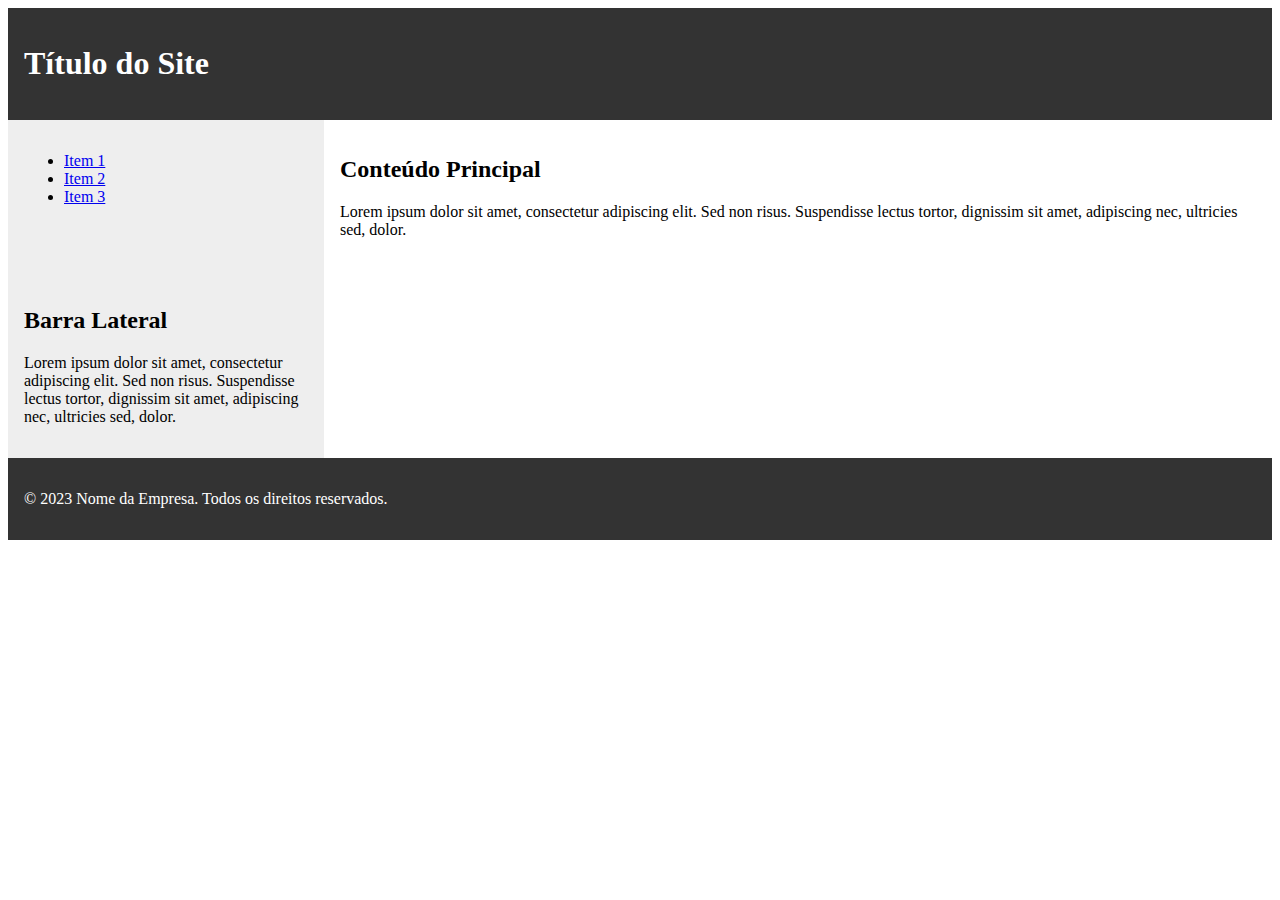
<file: aula ex/juros-compostos/index.html>
<!DOCTYPE html>
<html>
  <head>
    <meta charset="UTF-8">
    <title>Site Responsivo</title>
    <meta name="viewport" content="width=device-width, initial-scale=1.0"> <!-- Adiciona a metatag viewport para controlar o dimensionamento do site em dispositivos móveis -->
    <style>
      /* Layout do site usando o CSS Grid */
      body {
        display: grid;
        grid-template-columns: 1fr 3fr; /* Define duas colunas, a primeira com largura igual e a segunda com o triplo da largura */
        grid-template-rows: auto; /* Define uma linha com altura automática */
      }

      header {
        grid-column: 1 / 3; /* Define que o cabeçalho ocupa as duas colunas */
        background-color: #333;
        color: #fff;
        padding: 1rem;
      }

      nav {
        background-color: #eee;
        padding: 1rem;
      }

      main {
        background-color: #fff;
        padding: 1rem;
      }

      aside {
        background-color: #eee;
        padding: 1rem;
      }

      footer {
        grid-column: 1 / 3; /* Define que o rodapé ocupa as duas colunas */
        background-color: #333;
        color: #fff;
        padding: 1rem;
      }

      /* Media queries para ajustar o layout do site em diferentes tamanhos de tela */
      @media screen and (max-width: 768px) { /* Define estilos para telas menores que 768px */
        body {
          grid-template-columns: 1fr; /* Define apenas uma coluna em telas menores */
        }

        nav, aside {
          grid-row: 2; /* Define que o menu e a barra lateral ocupam a segunda linha em telas menores */
        }
      }
    </style>
  </head>
  <body>
    <header>
      <h1>Título do Site</h1>
    </header>

    <nav>
      <ul>
        <li><a href="#">Item 1</a></li>
        <li><a href="#">Item 2</a></li>
        <li><a href="#">Item 3</a></li>
      </ul>
    </nav>

    <main>
      <h2>Conteúdo Principal</h2>
      <p>Lorem ipsum dolor sit amet, consectetur adipiscing elit. Sed non risus. Suspendisse lectus tortor, dignissim sit amet, adipiscing nec, ultricies sed, dolor.</p>
    </main>

    <aside>
      <h2>Barra Lateral</h2>
      <p>Lorem ipsum dolor sit amet, consectetur adipiscing elit. Sed non risus. Suspendisse lectus tortor, dignissim sit amet, adipiscing nec, ultricies sed, dolor.</p>
    </aside>

    <footer>
      <p>© 2023 Nome da Empresa. Todos os direitos reservados.</p>
    </footer>
  </body>
</html>
</file>
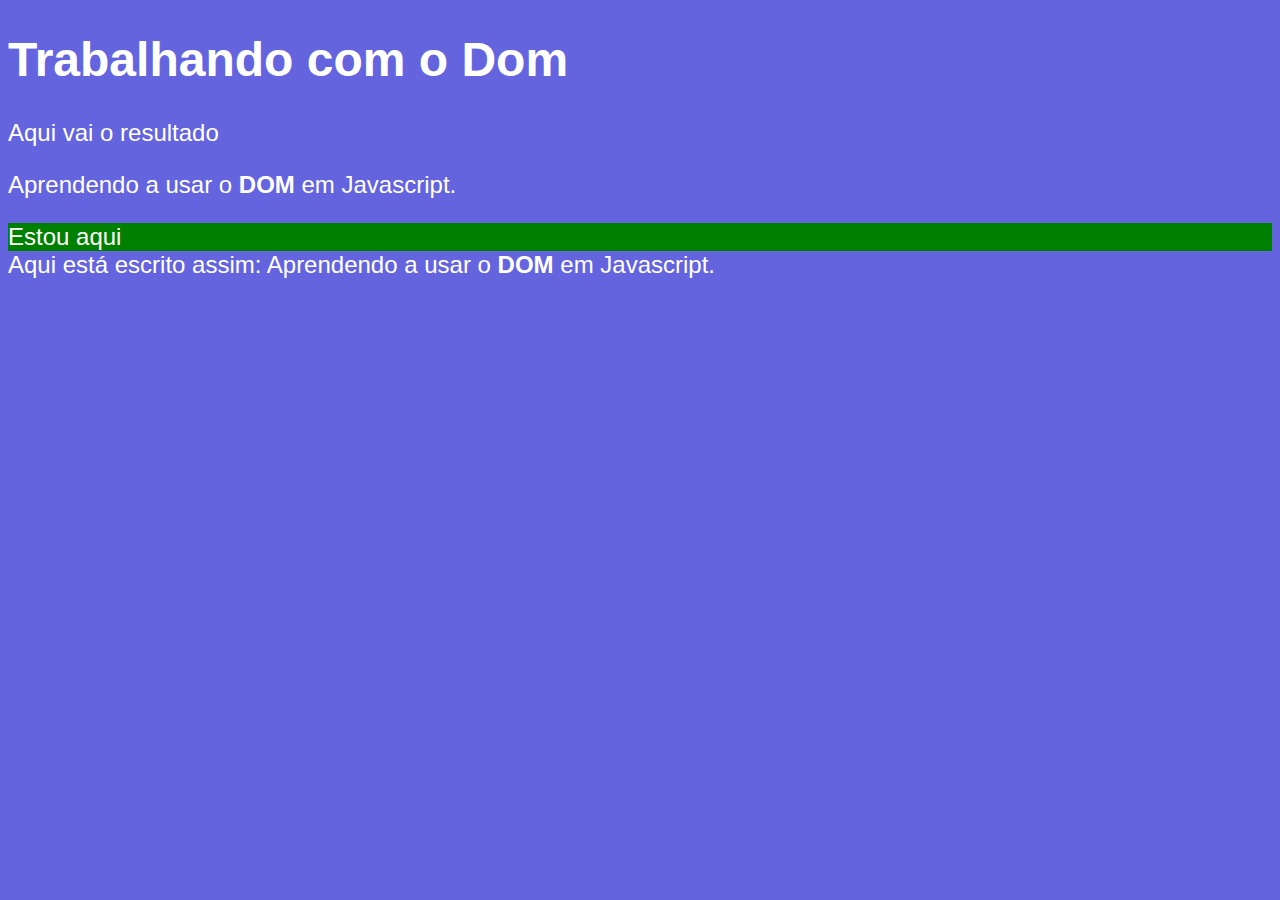
<file: ex005.html>
<!DOCTYPE html>
<html lang="pt-br">
<head>
    <meta charset="UTF-8">
    <meta http-equiv="X-UA-Compatible" content="IE=edge">
    <meta name="viewport" content="width=device-width, initial-scale=1.0">
    <title>Javascript com Dom</title>
    <style>
        body{
            font-family: Arial, Helvetica, sans-serif;
            font-size: 1.5em;
            background-color: rgb(100, 100, 223);
            color: white;
            
        }
    </style>
</head>
<body>
    <h1>Trabalhando com o Dom</h1>
    <p>
        Aqui vai o resultado
    </p>
    <p>
        Aprendendo a usar o <strong>DOM</strong> em Javascript.
    </p>
    <div id="msg">Clique em mim</div>

    <script>
        var p1 = window.document.getElementsByTagName('p')[1]
        window.document.write('Aqui está escrito assim: ' + p1.innerHTML)
        var d = window.document.getElementById('msg')
        d.style.background = 'green'
        d.innerText = 'Estou aqui'
    </script>
</body>
</html>
</file>
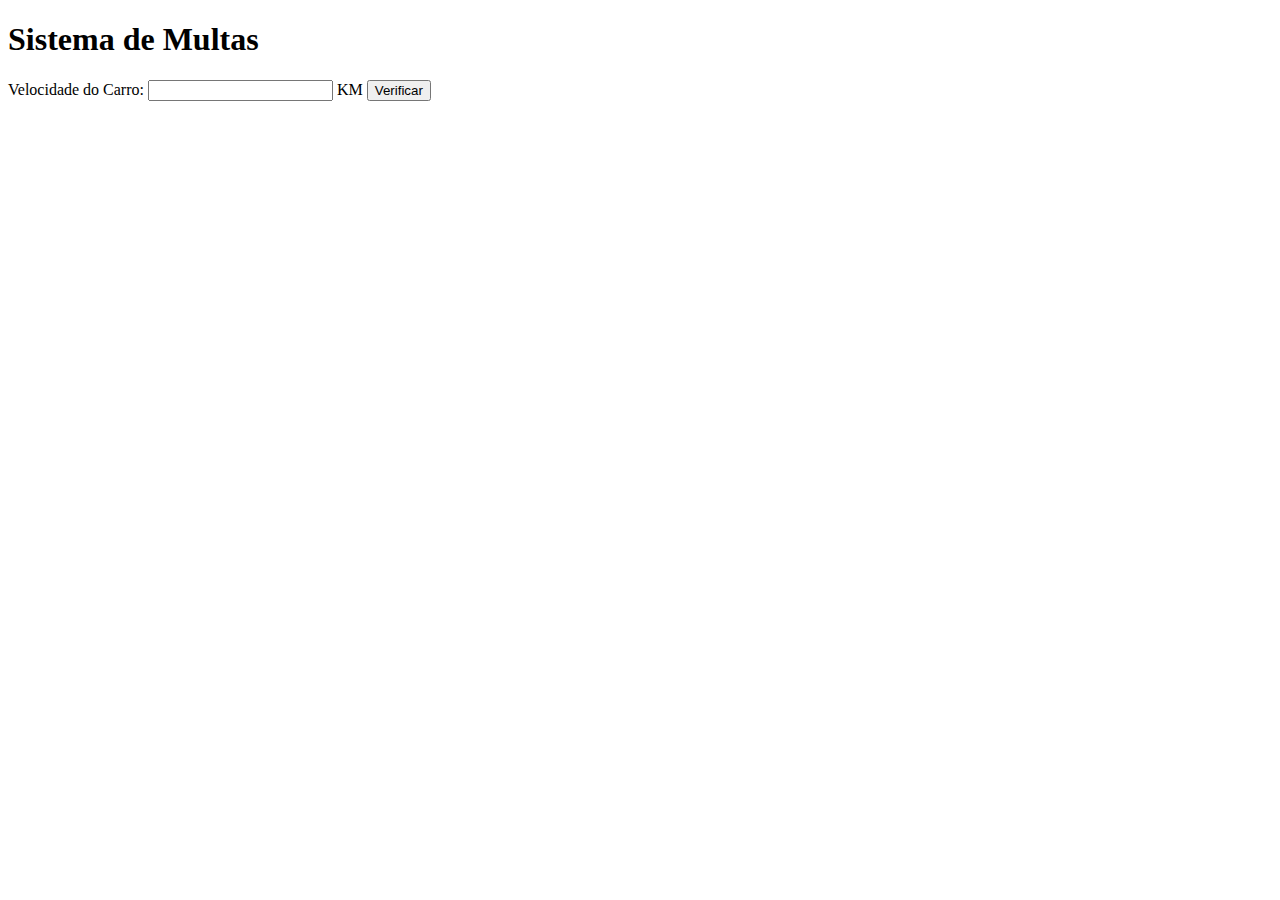
<file: aula 11/ex010.html>
<!DOCTYPE html>
<html lang="pt-br">
<head>
    <meta charset="UTF-8">
    <meta http-equiv="X-UA-Compatible" content="IE=edge">
    <meta name="viewport" content="width=device-width, initial-scale=1.0">
    <title>Fazendo Javascript</title>
</head>
<body>
    <h1>Sistema de Multas</h1>
   Velocidade do Carro: <input type="number" name="txtvel" id="txtvel"> KM
   <input type="button" value="Verificar" onclick="calcular()">
   <div id="res">

   </div>

   <script>
    
    function calcular(){
        var txtv = document.querySelector('#txtvel')
        var vel = Number(txtv.value)
        var res = document.querySelector('#res')
        
        res.innerHTML = `Sua velocidade atual é de ${vel}`
    }
   </script>
</body>
</html>
</file>
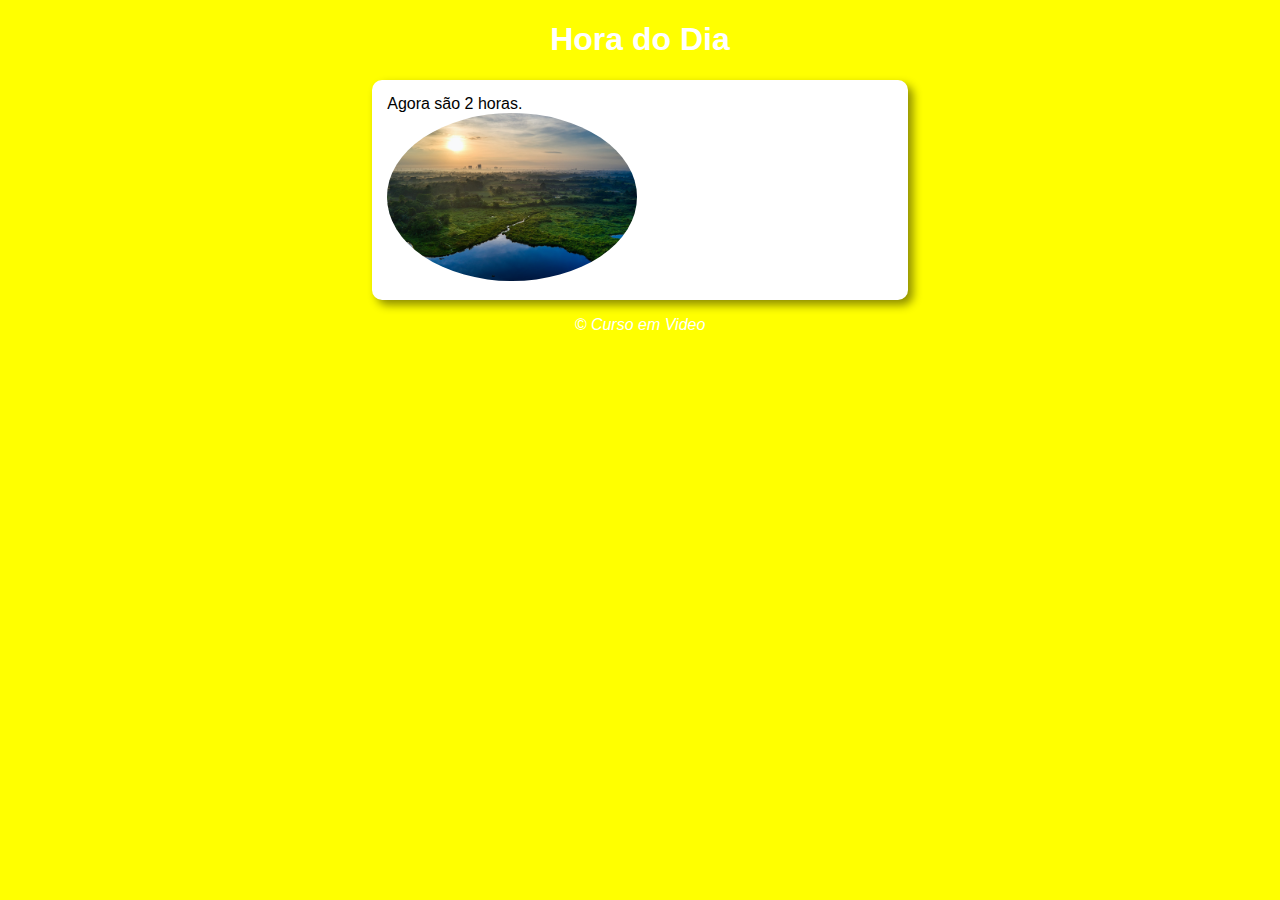
<file: aula ex/ex01.html>
<!DOCTYPE html>
<html lang="pt-br">
<head>
    <meta charset="UTF-8">
    <meta http-equiv="X-UA-Compatible" content="IE=edge">
    <meta name="viewport" content="width=device-width, initial-scale=1.0">
    <title>Modelo de Exercícios</title>
    <link rel="stylesheet" href="style.css">
</head>
<body>
    <header>
        <h1>Hora do Dia</h1>
    </header>
    <section>
        <div id="msg">
            Testando
        </div >
        <div id="foto">
            <img id="imagem" src="pexels/pexels-tom-fisk-2278543.jpg" alt="foto do dia" width="250px">
        </div>
    </section>
    <footer>
        <p>&copy; Curso em Video</p>
    </footer>

    <script src="script.js"></script>
</body>
</html>
</file>
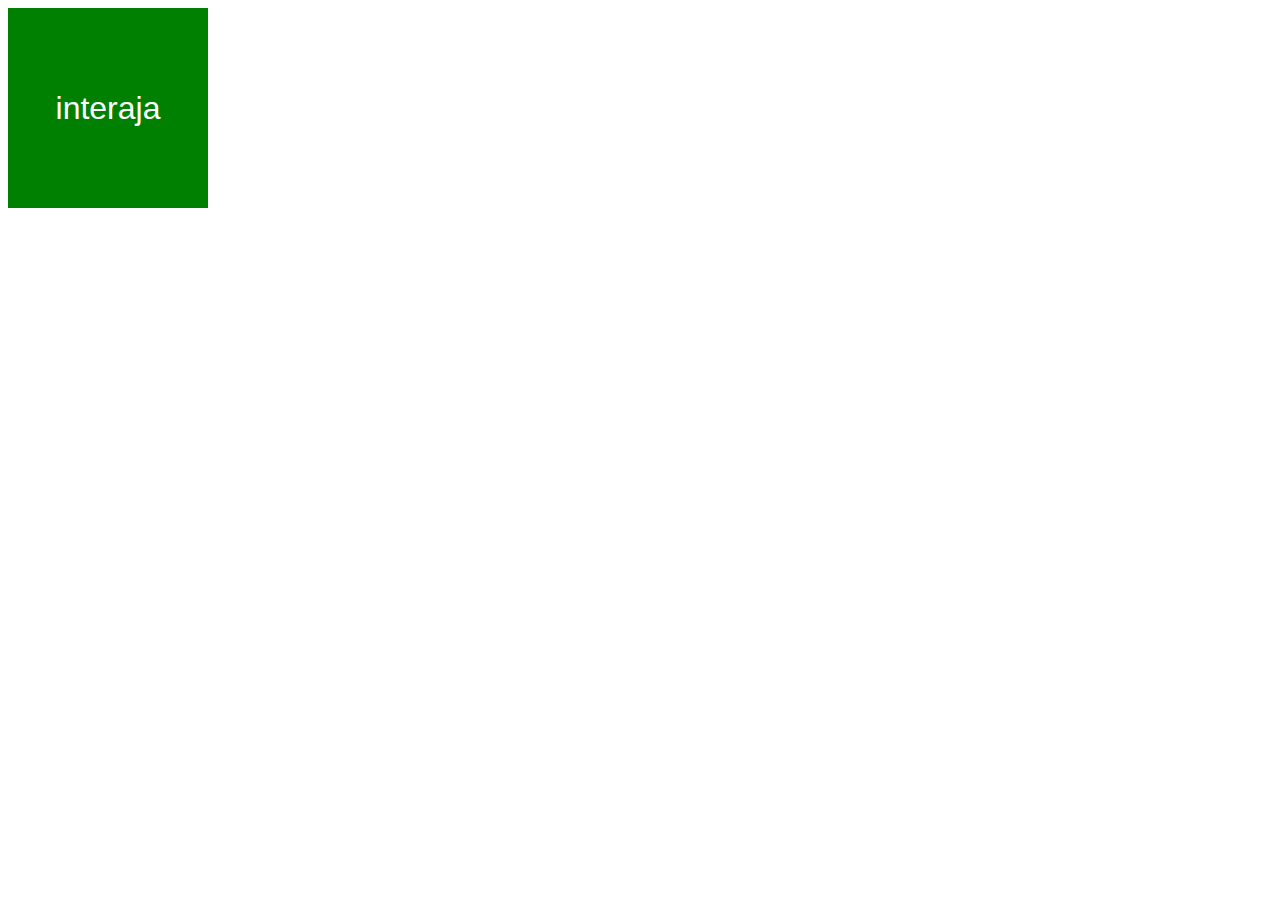
<file: aula10/ex006.html>
<!DOCTYPE html>
<html lang="pt-br">
<head>
    <meta charset="UTF-8">
    <meta http-equiv="X-UA-Compatible" content="IE=edge">
    <meta name="viewport" content="width=device-width, initial-scale=1.0">
    <title>Evnetos DOM</title>
    <style>
        div#area {
            font: normal 2em arial;
            background-color: green;
            color: white;
            width: 200px;
            height: 200px;
            line-height: 200px;
            text-align: center; 
        
        }
    </style>
</head>
<body>
    <div id="area" onclick="clicar()" onmouseenter="entrar()" onmouseout="sair()">
        interaja
    </div>


    <script>
        var area = document.getElementById('area')

        function clicar(){
            area.innerText = ('clicou') 
            area.style.background = "red"
        }

        function entrar(){
            area.innerText = ('entrou')
            area.style.color = 'blue'
        }

        function sair(){
            area.innerText = ('saiu')
            area.style.background = 'green'
            area.style.color = 'white'
        }
    </script>
</body>
</html>
</file>
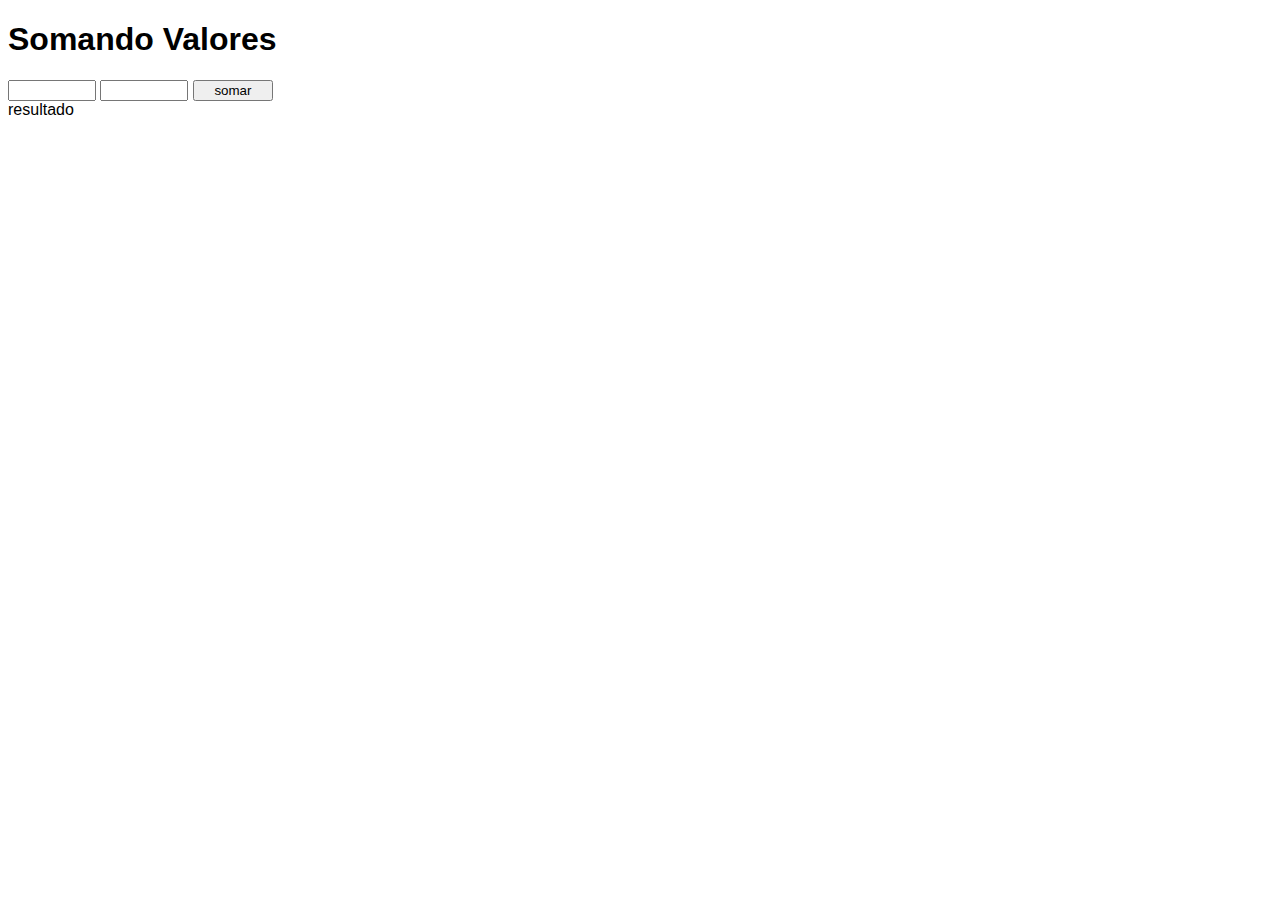
<file: aula10/ex007.html>
<!DOCTYPE html>
<html lang="pt-br">
<head>
    <meta charset="UTF-8">
    <meta http-equiv="X-UA-Compatible" content="IE=edge">
    <meta name="viewport" content="width=device-width, initial-scale=1.0">
    <title>Somando Números</title>
    <style>
        *{
            font-family: Arial, Helvetica, sans-serif;
        }

        input{
            width: 80px;
        }
    </style>
</head>
<body>
    <h1>Somando Valores</h1>
    <input type="number" name="txtn1 " id="txtn1">
    <input type="number" name="textn2" id="txtn2">
    <input type="button" value="somar" onclick="somar()">
    <div id="res">
        resultado
    </div>
    <script>
        function somar(){
            var tn1 = document.getElementById('txtn1')
            var tn2 = document.getElementById('txtn2')
            var res = document.getElementById('res')
            var n1 = Number(tn1.value)
            var n2 = Number(tn2.value)
            var s = n1 + n2
            res.innerHTML = `A soma entre ${n1} e ${n2} é igual a ${s}`
        }

    </script>
</body>
</html>
</file>
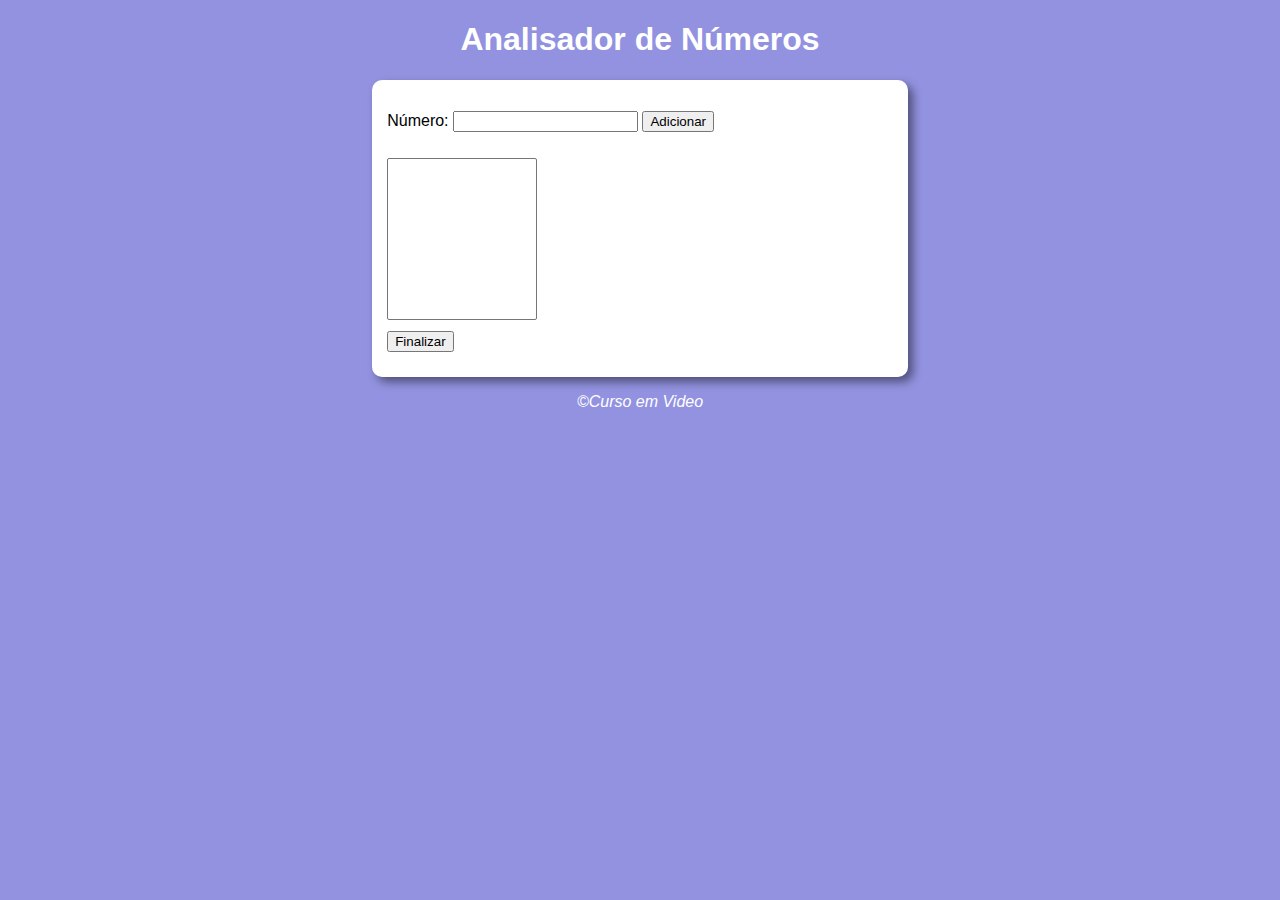
<file: aula ex/aula 05/ex05.html>
<!DOCTYPE html>
<html lang="pt-br">
<head>
    <meta charset="UTF-8">
    <meta http-equiv="X-UA-Compatible" content="IE=edge">
    <meta name="viewport" content="width=device-width, initial-scale=1.0">
    <title>Document</title>
    <link rel="stylesheet" href="style.css">
</head>
<body>
    <header>
        <h1>Analisador de Números</h1>
    </header>
    <section>         
            <div>
                <p>
                    Número: <input type="number" name="num" id="num">
                    <input type="button" value="Adicionar" onclick="adicionar()"> 
                </p>
            </div>
            <div>
                <select name="lista" id="lista" size="10">
                
                </select>
            </div>
            <div>
                <input type="button" value="Finalizar" onclick="finalizar()">
            </div>
            <div id="res">

            </div>
    </section>
    <footer>
        <p>
            &copy;Curso em Video
        </p>
    </footer>
    <script src="script.js"></script>
</body>
</html>
</file>
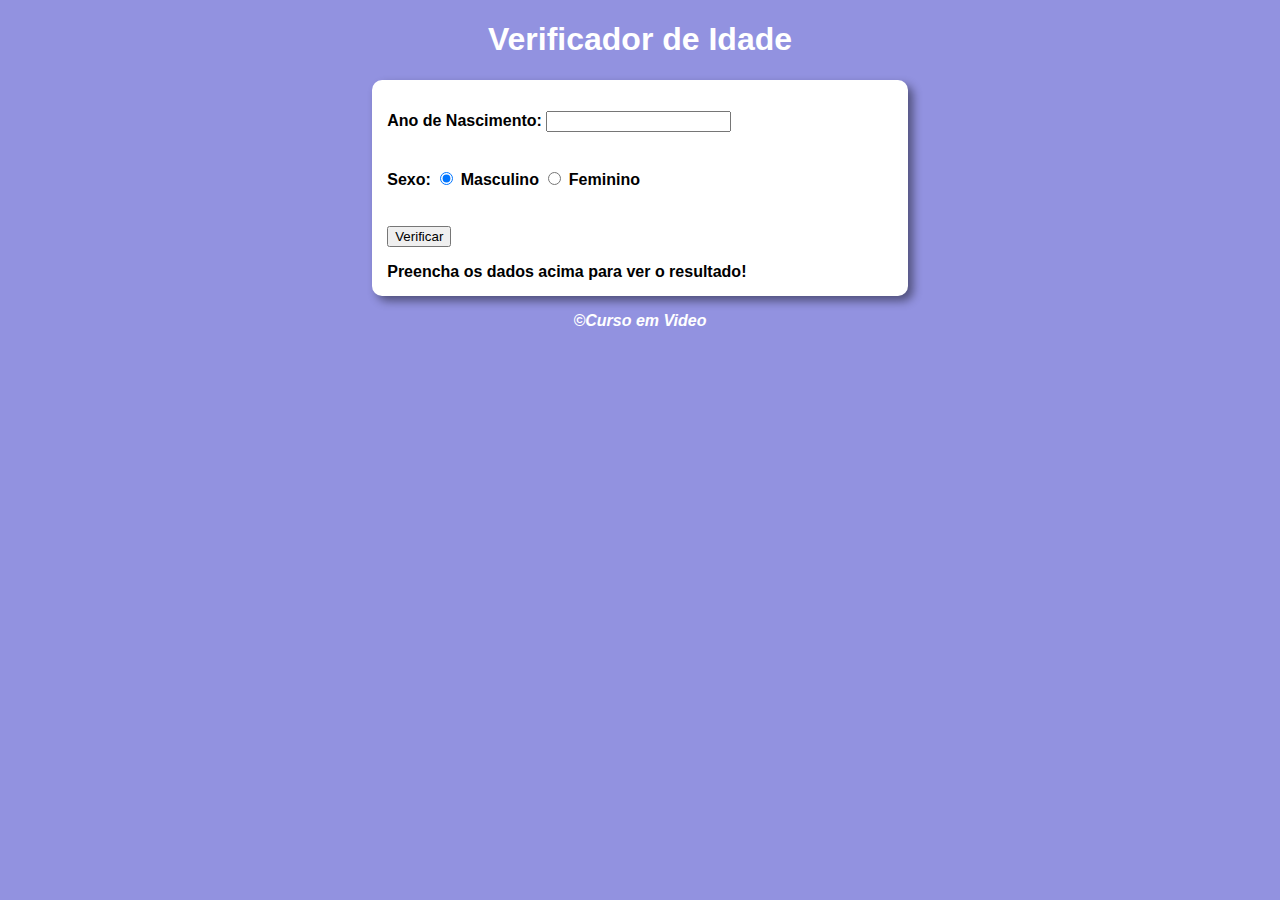
<file: aula ex/aula ex2/ex02.html>
<!DOCTYPE html>
<html lang="pt-br">
<head>
    <meta charset="UTF-8">
    <meta http-equiv="X-UA-Compatible" content="IE=edge">
    <meta name="viewport" content="width=device-width, initial-scale=1.0">
    <title>Document</title>
    <link rel="stylesheet" href="style.css">
</head>
<body>
    <header>
        <h1>Verificador de Idade</h1>
    </header>
    <section>
        <div class="div1">
            <p>
                Ano de Nascimento:
                <input type="number" name="textano" id="textano" min="0">
            </p>
            <p>
                Sexo:
                <input type="radio" name="radsex" id="masc" checked>
                <label for="masc">Masculino</label>
                <input type="radio" name="radsex" id="fem">
                <label for="fem">Feminino</label>
            </p>
            <p>
                <input type="button" value="Verificar" onclick = "verificar()">
            </p>
        </div>
        <div id="res">
            Preencha os dados acima para ver o resultado!
        </div>
    </section>
    <footer>
        <p>
            &copy;Curso em Video
        </p>
    </footer>
    <script src="script.js"></script>
</body>
</html>
</file>
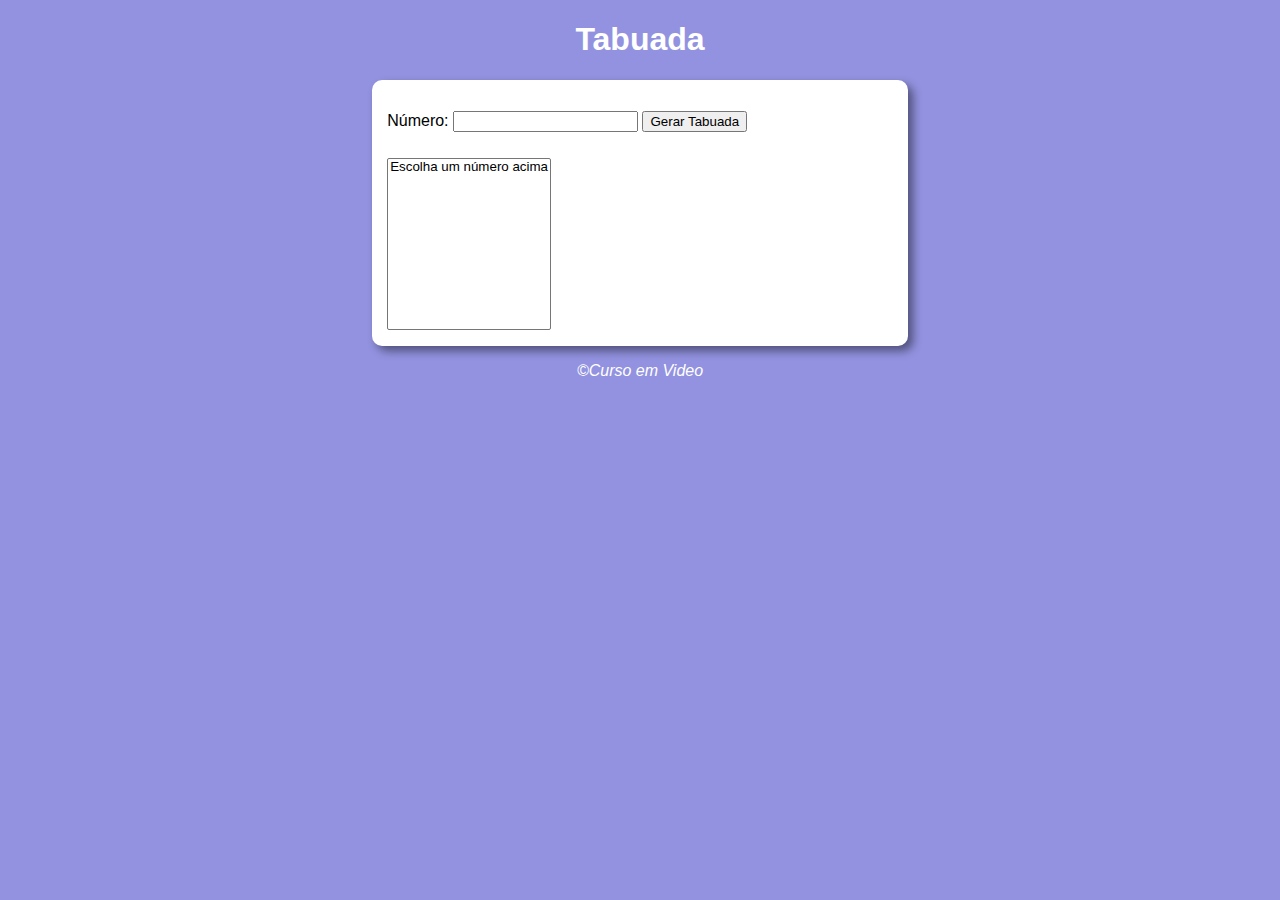
<file: aula ex/aula ex4/ex04.html>
<!DOCTYPE html>
<html lang="pt-br">
<head>
    <meta charset="UTF-8">
    <meta http-equiv="X-UA-Compatible" content="IE=edge">
    <meta name="viewport" content="width=device-width, initial-scale=1.0">
    <title>Document</title>
    <link rel="stylesheet" href="style.css">
</head>
<body>
    <header>
        <h1>Tabuada</h1>
    </header>
    <section>           
            <div>
                <p>
                    Número: <input type="number" name="num" id="txtn">
                    <input type="button" value="Gerar Tabuada" onclick="tabuada()"> 
                </p>
            </div>
            <div>
                <select name="Tabuada" id="seltab" size="10">
                    <option value="">Escolha um número acima</option>
                </select>
            </div>
    </section>
    <footer>
        <p>
            &copy;Curso em Video
        </p>
    </footer>
    <script src="script.js"></script>
</body>
</html>
</file>
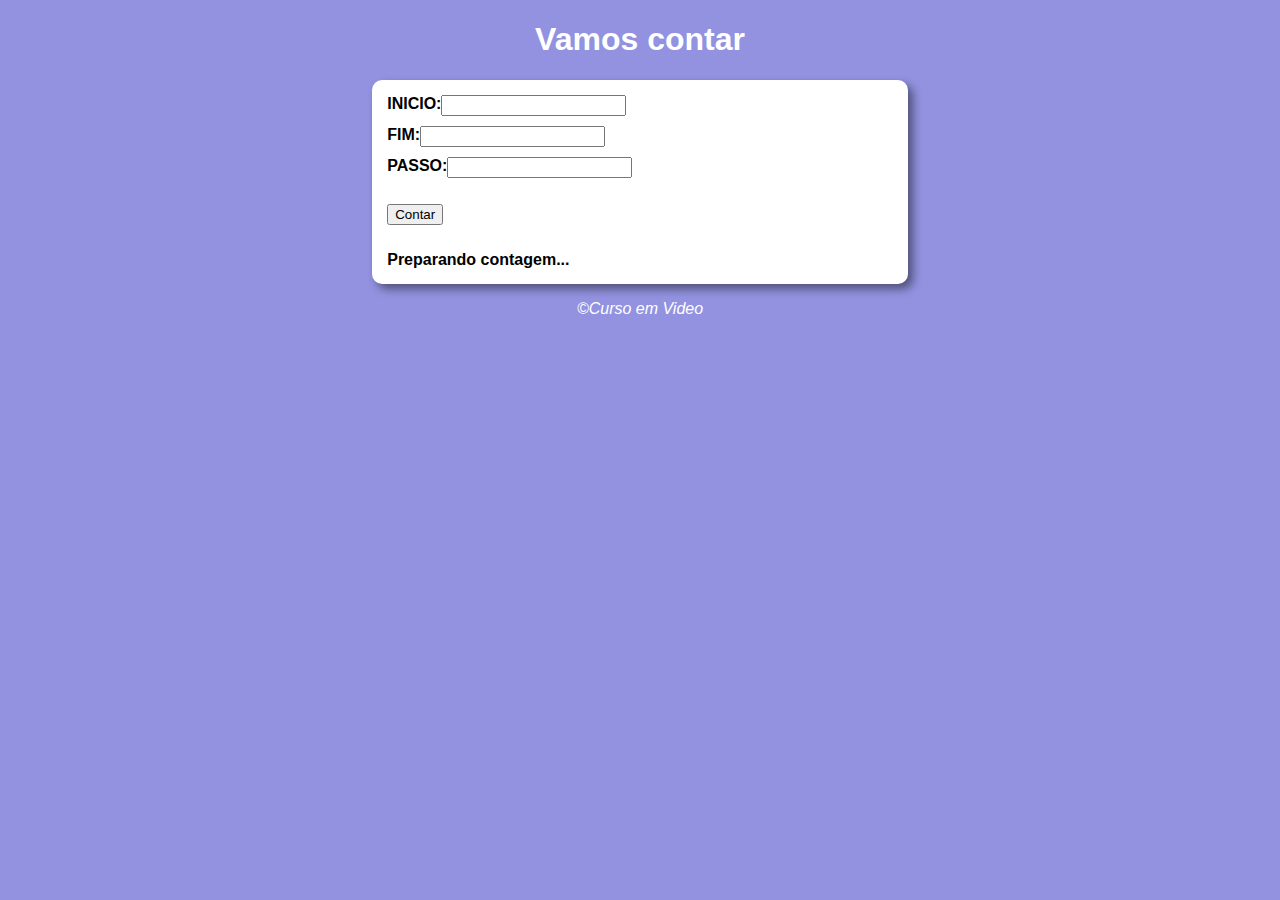
<file: aula ex/aula ex3/aula ex3/ex02.html>
<!DOCTYPE html>
<html lang="pt-br">
<head>
    <meta charset="UTF-8">
    <meta http-equiv="X-UA-Compatible" content="IE=edge">
    <meta name="viewport" content="width=device-width, initial-scale=1.0">
    <title>Document</title>
    <link rel="stylesheet" href="style.css">
</head>
<body>
    <header>
        <h1>Vamos contar</h1>
    </header>
    <section>           
            <div class="inicio box">
                <strong>INICIO:</strong>
                <input type="number" name="inicio" id="inicio">
            </div>
            
            <div class="fim box">
                <strong>FIM:</strong>
                <input type="number" name="fim" id="fim">
            </div>
                        
            <div class="passo box">
                <strong>PASSO:</strong>
                <input type="number" name="passo" id="passo">
            </div>
            
            <p>
                <input type="button" value="Contar" onclick = "contar()">
            </p>
        <div id="res">
            <strong>Preparando contagem...</strong>
        </div>
    </section>
    <footer>
        <p>
            &copy;Curso em Video
        </p>
    </footer>
    <script src="script.js"></script>
</body>
</html>
</file>
<file: aula ex/style.css>
@charset "UTF-8";

body{
    background-color: rgb(146, 146, 224);
    font-family: Arial, Helvetica, sans-serif;

}

header{
    color: white;
    text-align: center;
}

section{
    background-color: white;
    border-radius: 10px;
    padding: 15px;
    width: 40%;
    margin: auto;
    box-shadow: 5px 5px 10px rgba(0, 0, 0, 0.452);
}

footer{
    color: white;
    text-align: center;  
    font-style: italic; 
}

img{
    border-radius: 50%;
}
</file>
<file: aula ex/aula 05/style.css>
@charset "UTF-8";

body{
    background-color: rgb(146, 146, 224);
    font-family: Arial, Helvetica, sans-serif;

}

header{
    color: white;
    text-align: center;
}

section{
    display: flex;
    flex-direction: column;
    gap: 10px;

    background-color: white;
    border-radius: 10px;
    padding: 15px;
    width: 40%;
    margin: auto;
    box-shadow: 5px 5px 10px rgba(0, 0, 0, 0.452);
}

/*
div.inicio > input{
    margin-left: 5px;
}

div.fim > input{
    margin-left: 27px;
}
*/

div.box{
    display: flex;
    justify-content: space-between;
    width: 40%;
}

select#lista{
    width: 150px;
}

div.div1{
    display: flex;
    justify-content: center;
    flex-direction: column;
}

footer{
    color: white;
    text-align: center;  
    font-style: italic; 
}
</file>
<file: aula ex/aula ex2/style.css>
@charset "UTF-8";

body{
    background-color: rgb(146, 146, 224);
    font-family: Arial, Helvetica, sans-serif;
    font-weight: bolder;

}

header{
    color: white;
    text-align: center;
}

section{
    background-color: white;
    border-radius: 10px;
    padding: 15px;
    width: 40%;
    margin: auto;
    box-shadow: 5px 5px 10px rgba(0, 0, 0, 0.452);
}

div.div1{
    display: flex;
    justify-content: center;
    flex-direction: column;
    gap: 5px;
}

footer{
    color: white;
    text-align: center;  
    font-style: italic; 
}
</file>
<file: aula ex/aula ex4/style.css>
@charset "UTF-8";

body{
    background-color: rgb(146, 146, 224);
    font-family: Arial, Helvetica, sans-serif;

}

header{
    color: white;
    text-align: center;
}

section{
    display: flex;
    flex-direction: column;
    gap: 10px;

    background-color: white;
    border-radius: 10px;
    padding: 15px;
    width: 40%;
    margin: auto;
    box-shadow: 5px 5px 10px rgba(0, 0, 0, 0.452);
}

/*
div.inicio > input{
    margin-left: 5px;
}

div.fim > input{
    margin-left: 27px;
}
*/

div.box{
    display: flex;
    justify-content: space-between;
    width: 40%;
}

div.div1{
    display: flex;
    justify-content: center;
    flex-direction: column;
}

footer{
    color: white;
    text-align: center;  
    font-style: italic; 
}
</file>
<file: aula ex/aula ex3/aula ex3/style.css>
@charset "UTF-8";

body{
    background-color: rgb(146, 146, 224);
    font-family: Arial, Helvetica, sans-serif;

}

header{
    color: white;
    text-align: center;
}

section{
    display: flex;
    flex-direction: column;
    gap: 10px;

    background-color: white;
    border-radius: 10px;
    padding: 15px;
    width: 40%;
    margin: auto;
    box-shadow: 5px 5px 10px rgba(0, 0, 0, 0.452);
}

/*
div.inicio > input{
    margin-left: 5px;
}

div.fim > input{
    margin-left: 27px;
}
*/

div.box{
    display: flex;
    justify-content: space-between;
    width: 40%;
}

div.div1{
    display: flex;
    justify-content: center;
    flex-direction: column;
}

footer{
    color: white;
    text-align: center;  
    font-style: italic; 
}
</file>
